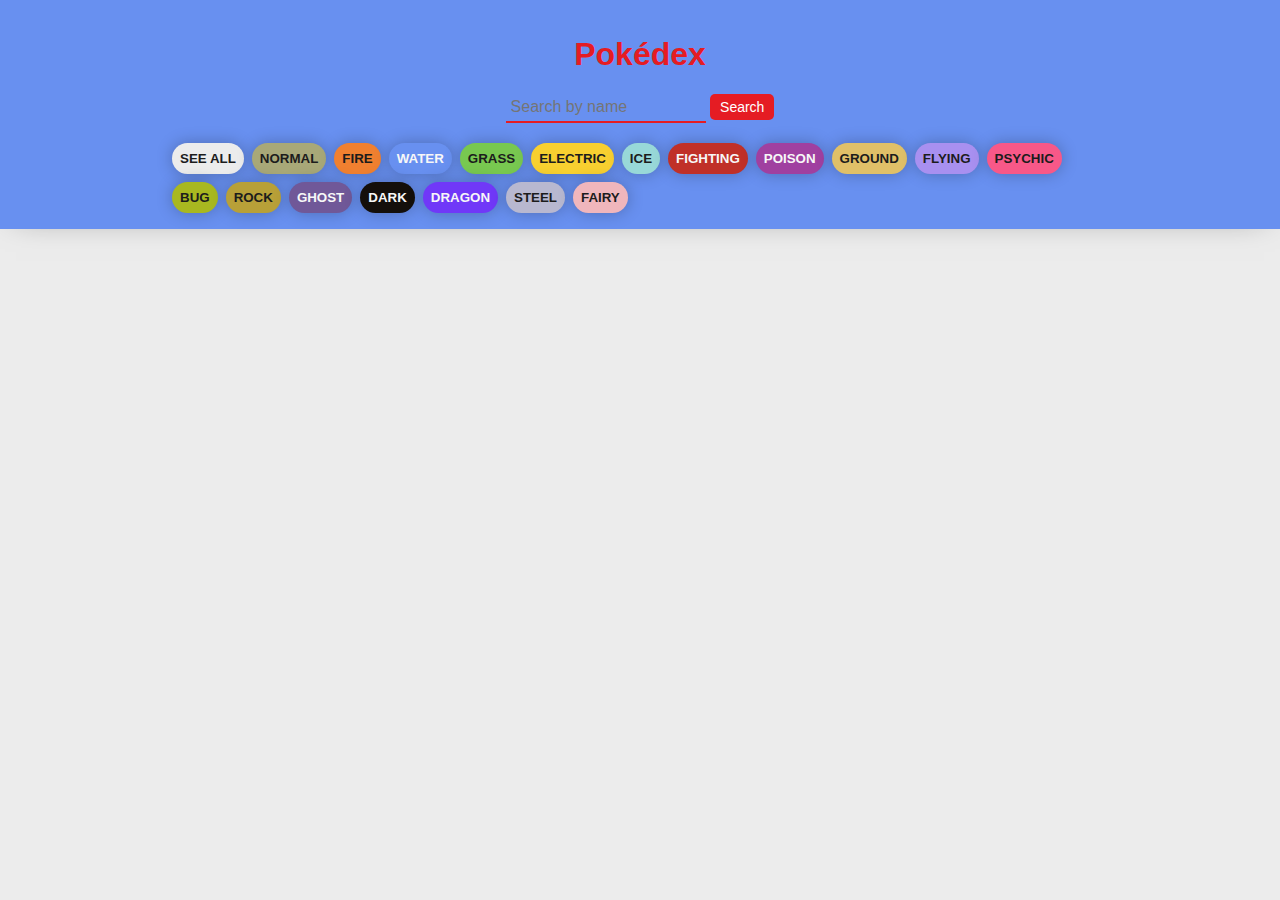
<file: index.html>
<!DOCTYPE html>
<html lang="en">
<head>
    <meta charset="UTF-8">
    <meta http-equiv="X-UA-Compatible" content="IE=edge">
    <meta name="viewport" content="width=device-width, initial-scale=1.0">
    <title>Pokedex</title>
    <link rel="stylesheet" href="project/pokedexDesign.css">
</head>
<body>
   
    <header>
        <h1>Pokédex</h1>
        <div class="search-container">
            <input type="text" id="searchInput" placeholder="Search by name">
            <button id="searchButton">Search</button>
            </div>
        <nav class="nav">
            <ul class="nav-list">
                <li class="nav-item"><button class="btn btn-header" id="see-all">See all</button></li> 
                <li class="nav-item"><button class="btn btn-header normal" id="normal">Normal</button></li>
                <li class="nav-item"><button class="btn btn-header fire" id="fire">Fire</button></li>
                <li class="nav-item"><button class="btn btn-header water" id="water">Water</button></li>
                <li class="nav-item"><button class="btn btn-header grass" id="grass">Grass</button></li>
                <li class="nav-item"><button class="btn btn-header electric" id="electric">Electric</button></li>
                <li class="nav-item"><button class="btn btn-header ice" id="ice">Ice</button></li>
                <li class="nav-item"><button class="btn btn-header fighting" id="fighting">Fighting</button></li>
                <li class="nav-item"><button class="btn btn-header poison" id="poison">Poison</button></li>
                <li class="nav-item"><button class="btn btn-header ground" id="ground">Ground</button></li>
                <li class="nav-item"><button class="btn btn-header flying" id="flying">Flying</button></li>
                <li class="nav-item"><button class="btn btn-header psychic" id="psychic">Psychic</button></li>
                <li class="nav-item"><button class="btn btn-header bug" id="bug">Bug</button></li>
                <li class="nav-item"><button class="btn btn-header rock" id="rock">Rock</button></li>
                <li class="nav-item"><button class="btn btn-header ghost" id="ghost">Ghost</button></li>
                <li class="nav-item"><button class="btn btn-header dark" id="dark">Dark</button></li>
                <li class="nav-item"><button class="btn btn-header dragon" id="dragon">Dragon</button></li>
                <li class="nav-item"><button class="btn btn-header steel" id="steel">Steel</button></li>
                <li class="nav-item"><button class="btn btn-header fairy" id="fairy">Fairy</button></li>
            </ul>
        </nav>
    </header>
   
  
        <div id="pokemonContainer" class="pokemon-container"></div>

        <main>
        
            <div id="all">
                <div class="pokemon-all" id="pokemonList">
                   
                </div>
            </div>
    
        </main>
    <script src="project/script.js"></script>
</body>
</html>
</file>
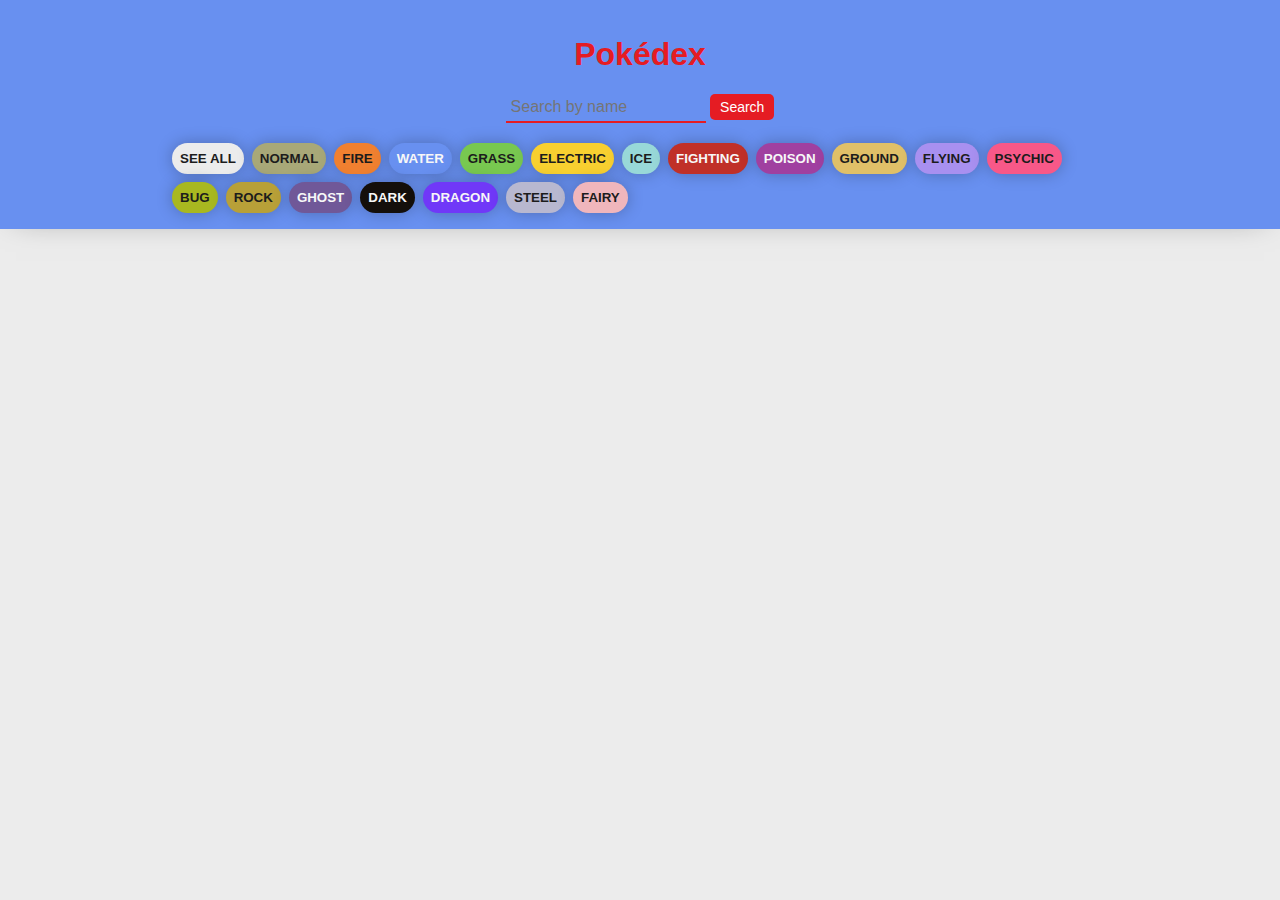
<file: project/index.html>
<!DOCTYPE html>
<html lang="en">
<head>
    <meta charset="UTF-8">
    <meta http-equiv="X-UA-Compatible" content="IE=edge">
    <meta name="viewport" content="width=device-width, initial-scale=1.0">
    <title>Pokedex</title>
    <link rel="stylesheet" href="pokedexDesign.css">
</head>
<body>
   
    <header>
        <h1>Pokédex</h1>
        <div class="search-container">
            <input type="text" id="searchInput" placeholder="Search by name">
            <button id="searchButton">Search</button>
            </div>
        <nav class="nav">
            <ul class="nav-list">
                <li class="nav-item"><button class="btn btn-header" id="see-all">See all</button></li> 
                <li class="nav-item"><button class="btn btn-header normal" id="normal">Normal</button></li>
                <li class="nav-item"><button class="btn btn-header fire" id="fire">Fire</button></li>
                <li class="nav-item"><button class="btn btn-header water" id="water">Water</button></li>
                <li class="nav-item"><button class="btn btn-header grass" id="grass">Grass</button></li>
                <li class="nav-item"><button class="btn btn-header electric" id="electric">Electric</button></li>
                <li class="nav-item"><button class="btn btn-header ice" id="ice">Ice</button></li>
                <li class="nav-item"><button class="btn btn-header fighting" id="fighting">Fighting</button></li>
                <li class="nav-item"><button class="btn btn-header poison" id="poison">Poison</button></li>
                <li class="nav-item"><button class="btn btn-header ground" id="ground">Ground</button></li>
                <li class="nav-item"><button class="btn btn-header flying" id="flying">Flying</button></li>
                <li class="nav-item"><button class="btn btn-header psychic" id="psychic">Psychic</button></li>
                <li class="nav-item"><button class="btn btn-header bug" id="bug">Bug</button></li>
                <li class="nav-item"><button class="btn btn-header rock" id="rock">Rock</button></li>
                <li class="nav-item"><button class="btn btn-header ghost" id="ghost">Ghost</button></li>
                <li class="nav-item"><button class="btn btn-header dark" id="dark">Dark</button></li>
                <li class="nav-item"><button class="btn btn-header dragon" id="dragon">Dragon</button></li>
                <li class="nav-item"><button class="btn btn-header steel" id="steel">Steel</button></li>
                <li class="nav-item"><button class="btn btn-header fairy" id="fairy">Fairy</button></li>
            </ul>
        </nav>
    </header>
   
  
        <div id="pokemonContainer" class="pokemon-container"></div>

        <main>
        
            <div id="all">
                <div class="pokemon-all" id="pokemonList">
                   
                </div>
            </div>
    
        </main>
    <script src="script.js"></script>
</body>
</html>
</file>
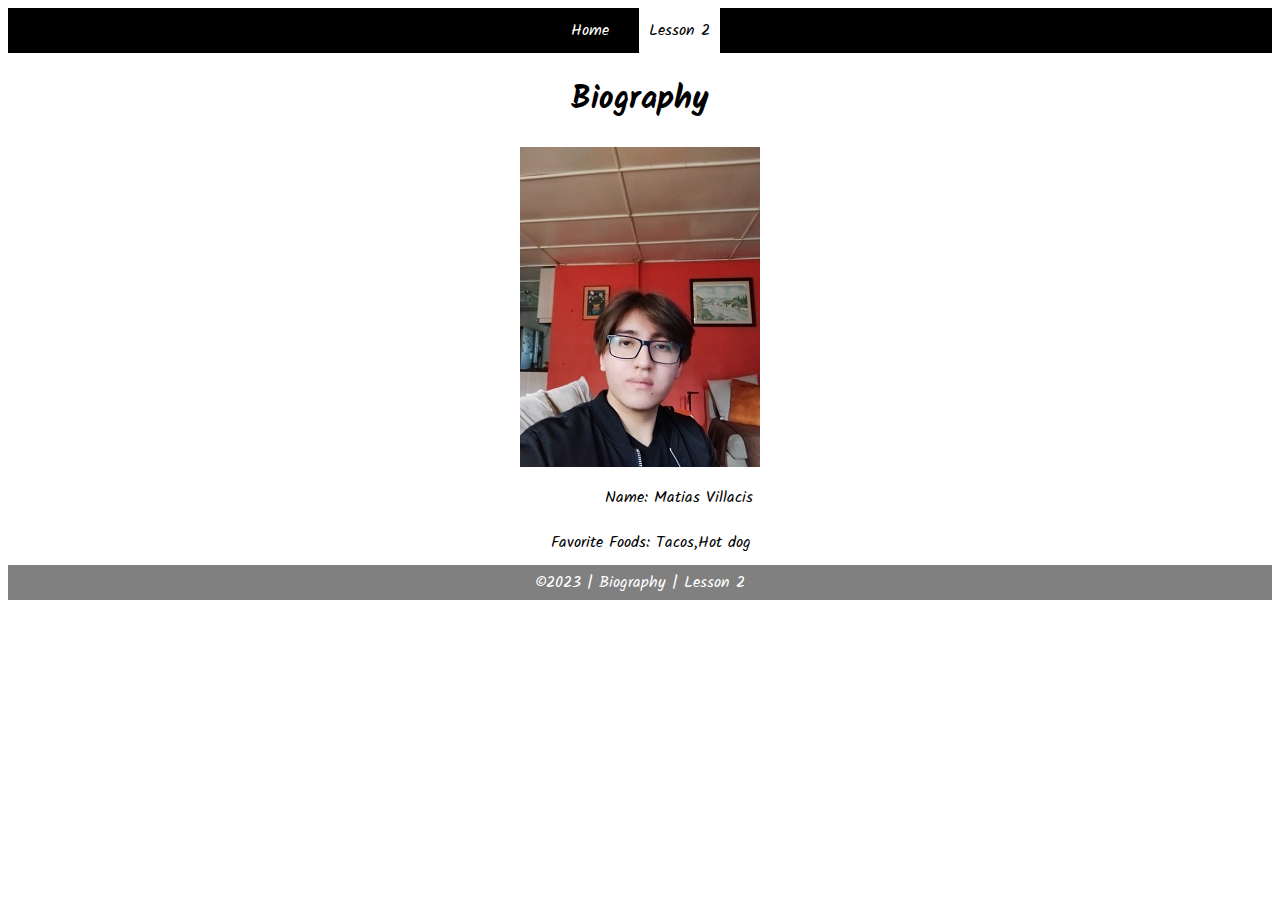
<file: task2.html>
<!DOCTYPE html>
<html lang="en">

<head>
    <meta charset="UTF-8">
    <meta name="viewport" content="width=device-width, initial-scale=1.0">
    <meta http-equiv="X-UA-Compatible" content="ie=edge">
    <title>Biography | Lesson 2</title>
    <link href="https://fonts.googleapis.com/css?family=Kalam&display=swap" rel="stylesheet">
    <link rel="stylesheet" href="styles/main.css">
</head>

<body>
    <nav>
        <ul id="menu">
            <li><a id="toggleMenu">&equiv;</a></li>
            <li><a href="#">Home</a></li>
            <li><a href="#" class="active">Lesson 2</a></li>
        </ul>
    </nav>
    <header>
        <h1>Biography</h1>
        <img src="images/placeholder.png" alt="Photo">
    </header>
    <main>
        <section>
            <div>
                <label>Name:</label>
                <span id="name"></span>
            </div>
            <div>
                <label>Favorite Foods:</label>
                <span id="food"></span>
            </div>
        </section>
    </main>
    <footer>
        &copy;<span id="year"></span> | Biography | Lesson 2
    </footer>
    <script src="scripts/main.js"></script>
    <script src="scripts/task2.js"></script>
</body>

</html>
</file>
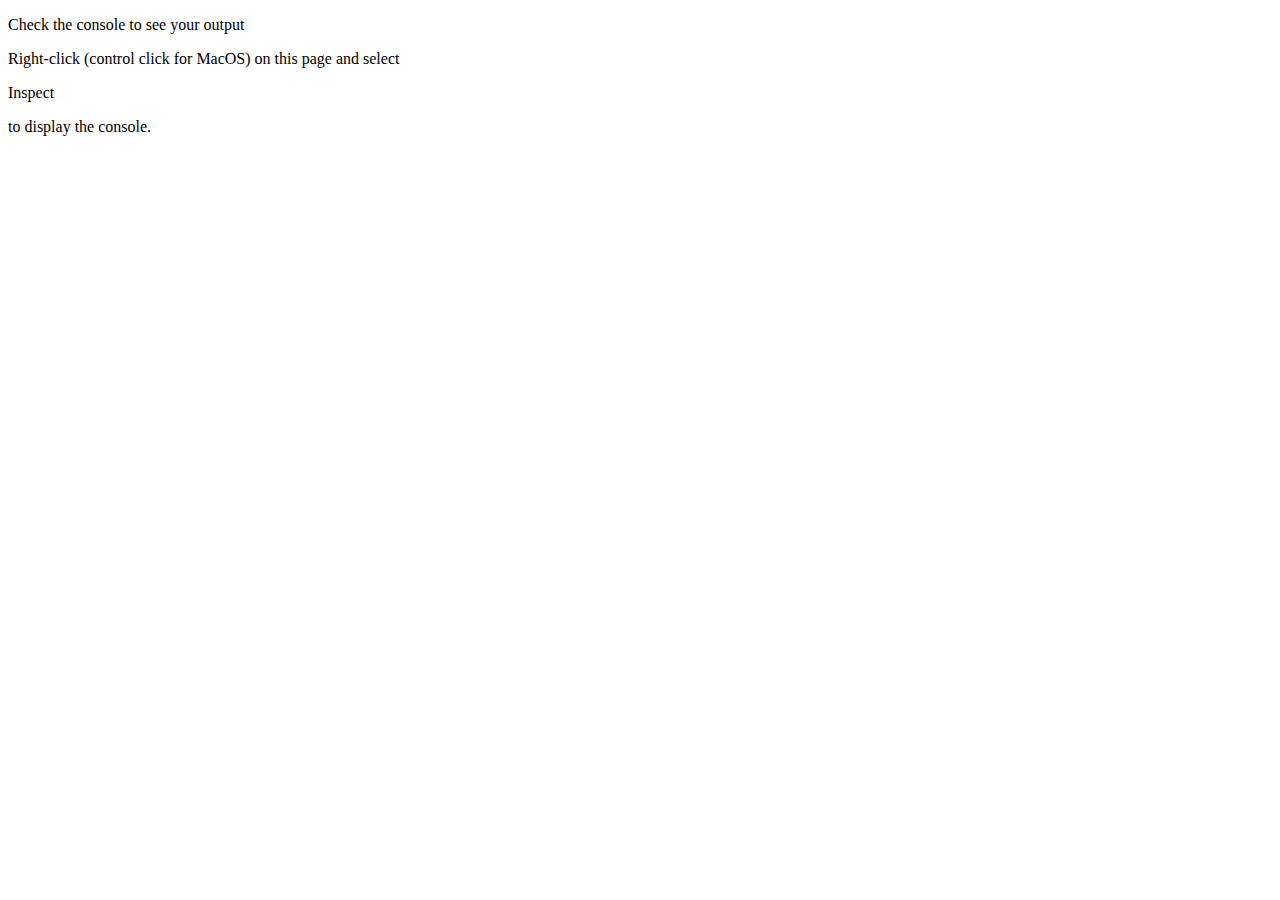
<file: stepwise_debugging/hello.html>
<!DOCTYPE html>
<html lang="en">
<head>
    <meta charset="UTF-8">  
    <meta name="description" content="A page used to try step-wise debugging for the first time.">
  	<meta name="author" content="Lee Barney">
    <meta name="viewport" content="width=device-width, initial-scale=1.0">
    <title>A Simple Example</title>
</head>
<body>
    <p>Check the console to see your output</p>
    <p>Right-click (control click for MacOS) on this page and select </p>
    <p>Inspect</p>
    <p>to display the console.</p>
    <script src="learning.js"></script>
</body>
</html>
</file>
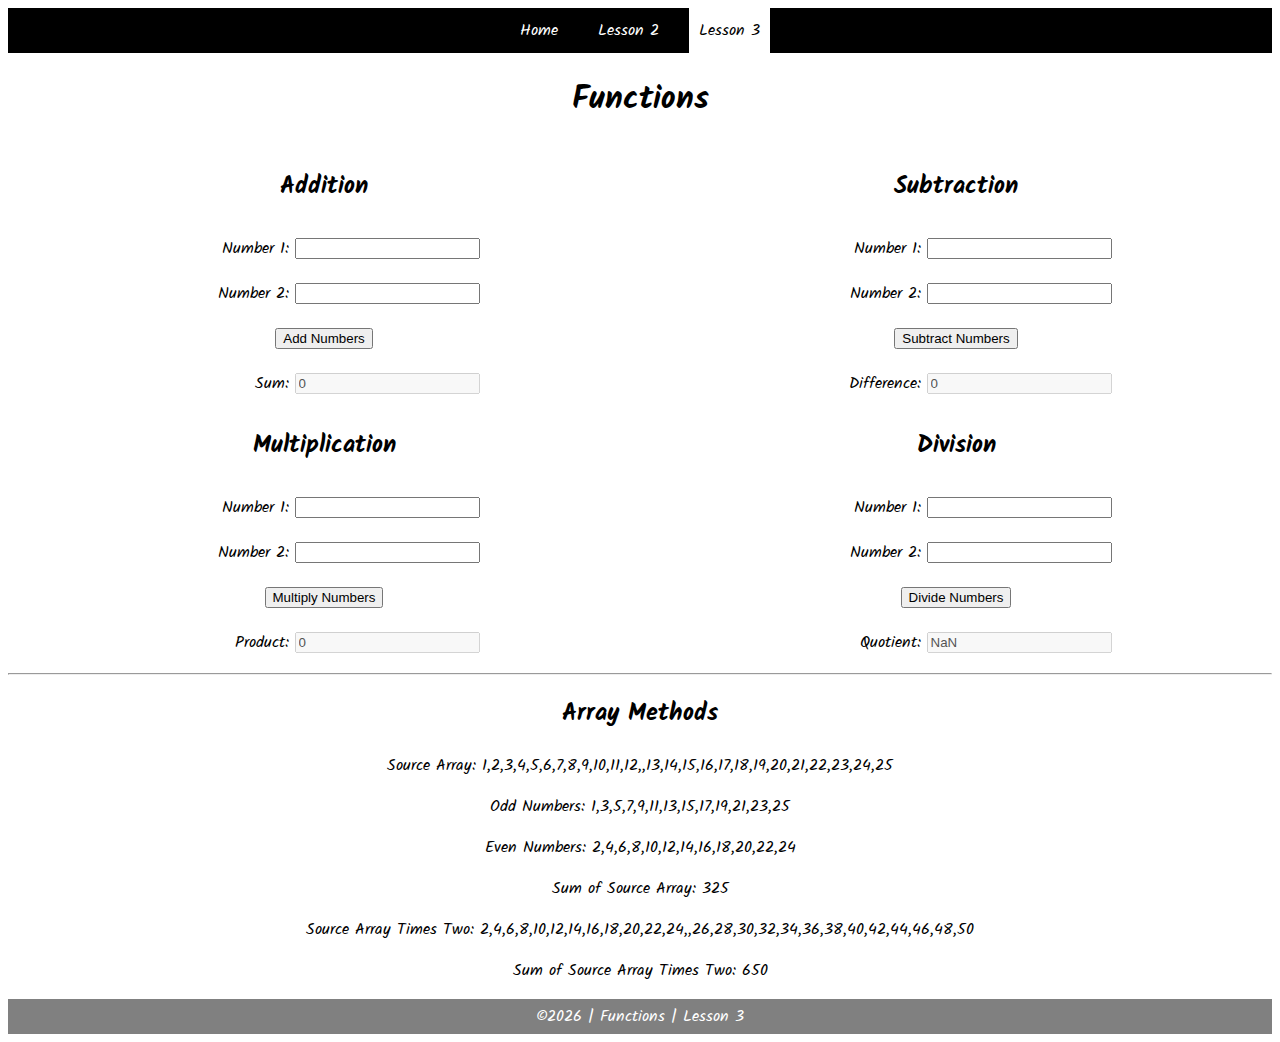
<file: week03/task3.html>
<!DOCTYPE html>
<html lang="en">

<head>
    <meta charset="UTF-8">
    <meta name="viewport" content="width=device-width, initial-scale=1.0">
    <meta http-equiv="X-UA-Compatible" content="ie=edge">
    <title>CSE 121b: Week 03 | Sample Solution</title>
    <link href="https://fonts.googleapis.com/css?family=Kalam&display=swap" rel="stylesheet">
    <link rel="stylesheet" href="styles/main.css">
</head>

<body>
    <nav>
        <ul id="menu">
            <li><a id="toggleMenu">&equiv;</a></li>
            <li><a href="#">Home</a></li>
            <li><a href="#">Lesson 2</a></li>
            <li><a href="#" class="active">Lesson 3</a></li>
        </ul>
    </nav>
    <header>
        <h1>Functions</h1>
    </header>
    <main>
        <section id="functions">
            <article>
                <h2>Addition</h2>
                <div>
                    <label for="addend1">Number 1:</label>
                    <input type="text" id="addend1" name="addend1">
                </div>
                <div>
                    <label for="addend2">Number 2:</label>
                    <input type="text" id="addend2" name="addend2">
                </div>
                <div>
                    <input type="button" id="addNumbers" value="Add Numbers">
                </div>
                <div>
                    <label for="sum">Sum:</label>
                    <input type="text" id="sum" name="sum" disabled>
                </div>
            </article>
            <article>
                <h2>Subtraction</h2>
                <div>
                    <label for="minuend">Number 1:</label>
                    <input type="text" id="minuend" name="minuend">
                </div>
                <div>
                    <label for="subtrahend">Number 2:</label>
                    <input type="text" id="subtrahend" name="subtrahend">
                </div>
                <div>
                    <input type="button" id="subtractNumbers" value="Subtract Numbers">
                </div>
                <div>
                    <label for="difference">Difference:</label>
                    <input type="text" id="difference" name="difference" disabled>
                </div>
            </article>
            <article>
                <h2>Multiplication</h2>
                <div>
                    <label for="factor1">Number 1:</label>
                    <input type="text" id="factor1" name="factor1">
                </div>
                <div>
                    <label for="factor2">Number 2:</label>
                    <input type="text" id="factor2" name="factor2">
                </div>
                <div>
                    <input type="button" id="multiplyNumbers" value="Multiply Numbers">
                </div>
                <div>
                    <label for="product">Product:</label>
                    <input type="text" id="product" name="product" disabled>
                </div>
            </article>
            <article>
                <h2>Division</h2>
                <div>
                    <label for="dividend">Number 1:</label>
                    <input type="text" id="dividend" name="dividend">
                </div>
                <div>
                    <label for="divisor">Number 2:</label>
                    <input type="text" id="divisor" name="divisor">
                </div>
                <div>
                    <input type="button" id="divideNumbers" value="Divide Numbers">
                </div>
                <div>
                    <label for="quotient">Quotient:</label>
                    <input type="text" id="quotient" name="quotient" disabled>
                </div>
            </article>
        </section>
        <hr>
        <section>
            <h2>Array Methods</h2>
            <p>
                Source Array: <span id="array"></span>
            </p>
            <p>
                Odd Numbers: <span id="odds"></span>
            </p>
            <p>
                Even Numbers: <span id="evens"></span>
            </p>
            <p>
                Sum of Source Array: <span id="sumOfArray"></span>
            </p>
            <p>
                Source Array Times Two: <span id="multiplied"></span>
            </p>
            <p>
                Sum of Source Array Times Two: <span id="sumOfMultiplied"></span>
            </p>
        </section>
    </main>
    <footer>
        &copy;<span id="year"></span> | Functions | Lesson 3
    </footer>
    <script src="scripts/main.js"></script>
    <script src="scripts/task3.js"></script>
</body>

</html>
</file>
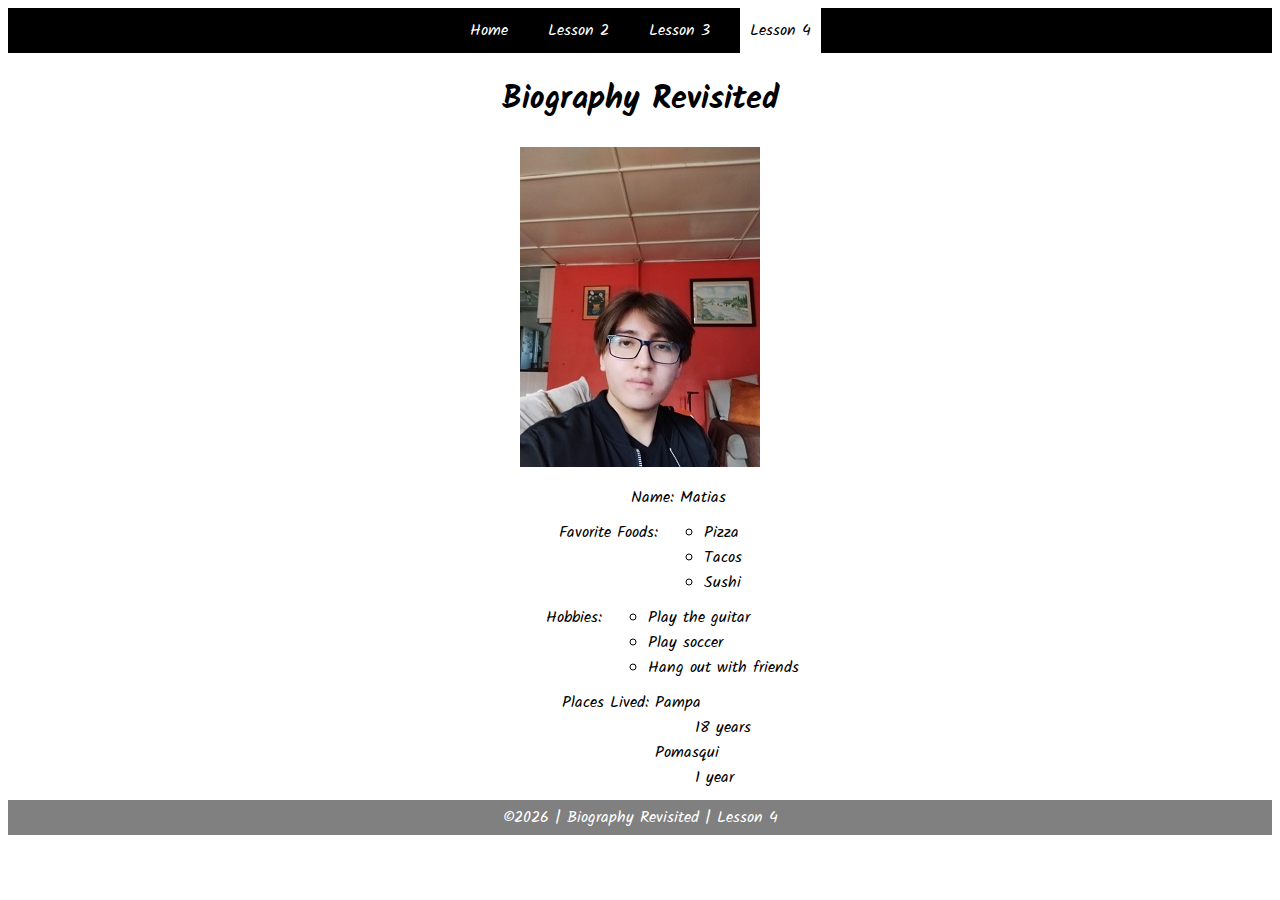
<file: week04/task4.html>
<!DOCTYPE html>
<html lang="en">

<head>
	<meta charset="UTF-8">
	<meta name="viewport" content="width=device-width, initial-scale=1.0">
	<meta http-equiv="X-UA-Compatible" content="ie=edge">
	<title>CSE 121b: Week 04 | Sample Solution</title>
	<link href="https://fonts.googleapis.com/css?family=Kalam&display=swap" rel="stylesheet">
	<link rel="stylesheet" href="styles/main.css">
</head>

<body>
    <nav>
        <ul id="menu">
            <li><a id="toggleMenu">&equiv;</a></li>
            <li><a href="#">Home</a></li>
            <li><a href="#">Lesson 2</a></li>
            <li><a href="#">Lesson 3</a></li>
            <li><a href="#" class="active">Lesson 4</a></li>
        </ul>
    </nav>
    <header>
        <h1>Biography Revisited</h1>
        <img id="photo" src="images/placeholder.png" alt="Photo">
    </header>
    <main>
        <section>
            <div>
                <label>Name:</label>
                <span id="name"></span>
            </div>
            <div>
                <label>Favorite Foods:</label>
                <ul id="favorite-foods"></ul>
            </div>
            <div>
                <label>Hobbies:</label>
                <ul id="hobbies"></ul>
            </div>
            <div>
                <label>Places Lived:</label>
                <dl id="places-lived"></dl>
            </div>
        </section>
    </main>
	<footer>
        &copy;<span id="year"></span> | Biography Revisited | Lesson 4
    </footer>
    <script src="scripts/main.js"></script>
    <script src="scripts/task4.js"></script>
</body>

</html>
</file>
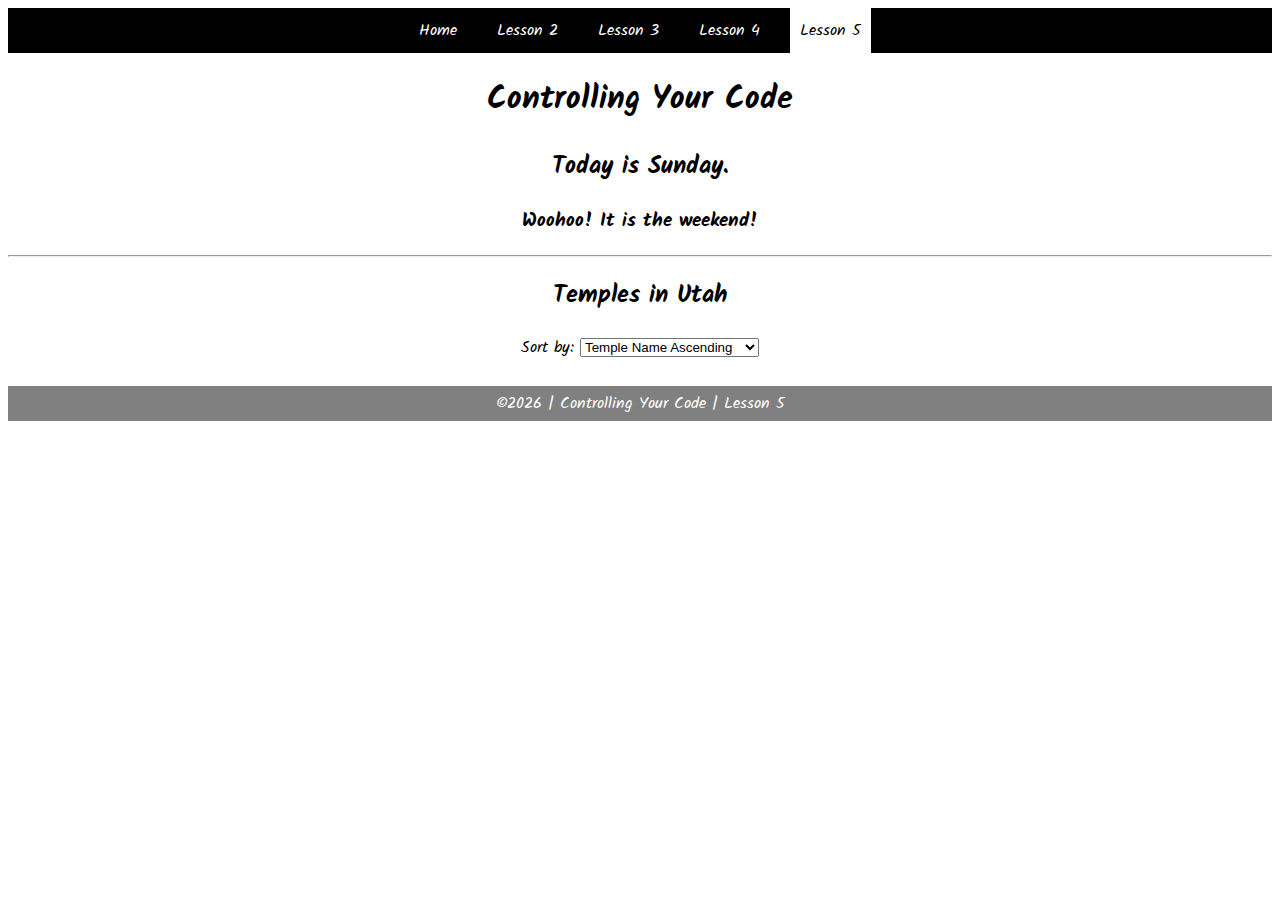
<file: week05/student_files/task5.html>
<!DOCTYPE html>
<html lang="en">

<head>
    <meta charset="UTF-8">
    <meta name="viewport" content="width=device-width, initial-scale=1.0">
    <meta http-equiv="X-UA-Compatible" content="ie=edge">
    <title>CSE 121b: Week 05 | Sample Solution</title>
    <link href="https://fonts.googleapis.com/css?family=Kalam&display=swap" rel="stylesheet">
    <link rel="stylesheet" href="styles/main.css">
</head>

<body>
    <nav>
        <ul id="menu">
            <li><a id="toggleMenu">&equiv;</a></li>
            <li><a href="#stepwise_debugging/hello.html">Home</a></li>
            <li><a href="#task2.html">Lesson 2</a></li>
            <li><a href="##week03/task3.html">Lesson 3</a></li>
            <li><a href="#week04/task4.html">Lesson 4</a></li>
            <li><a href="#week05/task5.html" class="active">Lesson 5</a></li>
        </ul>
    </nav>
    <header>
        <h1>Controlling Your Code</h1>
    </header>
    <main>
        <section>
            <h2>
                Today is <span id="message2"></span>.
            </h2>
            <h3>
                <span id="message1"></span>
            </h3>
        </section>
        <hr>
        <section>
            <h2>Temples in Utah</h2>
            <p>
                Sort by: 
                <select id="sortBy">
                    <option value="templeNameAscending">Temple Name Ascending</option>
                    <option value="templeNameDescending">Temple Name Descending</option>
                </select>
            </p>
            <div id="temples">
            </div>
        </section>
    </main>
    <footer>
        &copy;<span id="year"></span> | Controlling Your Code | Lesson 5
    </footer>
    <script src="scripts/main.js"></script>
    <script src="scripts/task5.js"></script>
</body>

</html>
</file>
<file: project/pokedexDesign.css>
body {
    font-family: "Arial", sans-serif;
    text-align: center;
    background-color: #f5f5f5;
  }
  
  h1 {
    margin-top: 20px;
    color: #e51c23;
  }
  
  .search-container {
    margin: 20px auto;
    width: 300px;
  }
  
  .search-container input {
    width: 200px;
    padding: 5px;
    border: none;
    border-bottom: 2px solid #e51c23;
    font-size: 16px;
    background-color: transparent;
    color: #333;
  }
  
  .search-container button {
    background-color: #e51c23;
    color: white;
    border: none;
    padding: 5px 10px;
    text-align: center;
    text-decoration: none;
    display: inline-block;
    font-size: 14px;
    border-radius: 5px;
    cursor: pointer;
  }
  
  .pokemon-container {
    display: flex;
    flex-wrap: wrap;
    justify-content: center;
    align-items: center;
    margin-top: 20px;
  }
  
  .pokemon-card {
    width: 200px;
    height: 300px;
    border-radius: 10px;
    box-shadow: 0 2px 5px rgba(0, 0, 0, 0.1);
    background-color: #fff;
    margin: 10px;
    text-align: center;
    overflow: hidden;
    position: relative;
  }
  
  .pokemon-image {
    width: 120px;
    height: 120px;
    margin: 0 auto 10px;
    padding-top: 20px;
  }
  
  .pokemon-name {
    font-weight: bold;
    margin-bottom: 5px;
  }
  
  .pokemon-types {
    margin-top: 10px;
  }
  
  .pokemon-type {
    display: inline-block;
    background-color: #e51c23;
    color: black;
    padding: 2px 5px;
    border-radius: 5px;
    margin-right: 5px;
    font-size: 12px;
  }
  
  .error-message {
    color: #e51c23;
    margin-top: 20px;
    font-size: 16px;
  }
  @import url('https://fonts.googleapis.com/css2?family=Rubik:wght@300;400;500;600;700;800;900&display=swap');

  :root {
      --clr-black: #1c1c1c;
      --clr-gray: #ececec;
      --clr-white: #f7f7f7;
  
      --type-normal: #A8A878;
      --type-fire: #F08030;
      --type-water: #6890F0;
      --type-grass: #78C850;
      --type-electric: #F8D030;
      --type-ice: #98D8D8;
      --type-fighting: #C03028;
      --type-poison: #A040A0;
      --type-ground: #E0C068;
      --type-flying: #A890F0;
      --type-psychic: #F85888;
      --type-bug: #A8B820;
      --type-rock: #B8A038;
      --type-ghost: #705898;
      --type-dark: #140f0b;
      --type-dragon: #7038F8;
      --type-steel: #B8B8D0;
      --type-fairy: #F0B6BC;
  }
  
  * {
      margin: 0;
      padding: 0;
      box-sizing: border-box;
      color: var(--clr-black);
      font-family: 'Rubik', sans-serif;
  }
  
  ul {
      list-style-type: none;
  }
  
  button {
      background-color: transparent;
      border: 0;
      border-radius: 0;
  }
  
  body {
      min-height: 100vh;
      background-color: var(--clr-gray);
  }
  
  header {
      padding-block: 1rem;
      box-shadow: 0 0 2rem -1rem rgba(0, 0, 0, .5);
      background-color: #6890F0;
  }
  
  .nav {
      display: flex;
      flex-direction: column;
      gap: 1rem;
      align-items: flex-start;
      padding-inline: 2rem;
      max-width: 1000px;
      margin: 0 auto;
  }
  
  .nav-list {
      display: flex;
      align-items: center;
      flex-wrap: wrap;
      gap: .5rem;
  }
  
  .btn-header {
      background-color: var(--clr-gray);
      padding: .5rem;
      border-radius: 100vmax;
      cursor: pointer;
      text-transform: uppercase;
      font-weight: 600;
      box-shadow: 0 0 1rem rgba(0, 0, 0, .25);
      transition: .2s;
  }
  
  .btn-header:hover {
      transform: scale(1.1);
      box-shadow: 0 0 2rem rgba(0, 0, 0, .25);
  }
  
  main {
      padding: 2rem;
      max-width: 1000px;
      margin: 0 auto;
  }
  
  .pokemon-all {
      display: grid;
      grid-template-columns: 1fr;
      gap: 1rem;
  }
  
  @media screen and (min-width: 470px) {
      .pokemon-all {
          grid-template-columns: 1fr 1fr;
      }
  }
  
  @media screen and (min-width: 700px) {
      .pokemon-all {
          grid-template-columns: 1fr 1fr 1fr;
      }
  }
  
  .pokemon {
      border-radius: 1rem;
      background-color: var(--clr-white);
      box-shadow: 0 0 3rem -1rem rgba(0, 0, 0, .25);
      padding-block: 1rem;
      text-transform: uppercase;
      position: relative;
      isolation: isolate;
      overflow: hidden;
  }
  
  .pokemon-id-back {
      position: absolute;
      top: 1rem;
      left: 50%;
      transform: translateX(-50%);
      font-size: 6rem;
      font-weight: 800;
      z-index: -1;
      color: var(--clr-gray);
  }
  
  .pokemon-imagen {
      padding-inline: 1rem;
      display: flex;
      justify-content: center;
  }
  
  .pokemon-imagen img {
      width: 100%;
      max-width: 6rem;
  }
  
  .pokemon-info {
      display: flex;
      flex-direction: column;
      gap: .5rem;
      padding-inline: 1rem;
      align-items: center;
      text-align: center;
  }
  
  .name-container {
      display: flex;
      align-items: center;
      column-gap: .5rem;
      flex-wrap: wrap;
      justify-content: center;
  }
  
  .pokemon-id {
      background-color: var(--clr-gray);
      padding: .25rem .5rem;
      border-radius: 100vmax;
      font-size: .75rem;
      font-weight: 500;
  }
  
  .pokemon-name {
      font-size: 1.4rem;
  }
  
  .pokemon-types {
      display: flex;
      gap: .5rem;
      font-size: .75rem;
      font-weight: 500;
      flex-wrap: wrap;
      justify-content: center;
  }
  
  .type {
      padding: .25rem .5rem;
      border-radius: 100vmax;
  }
  
  .pokemon-stats {
      display: flex;
      gap: 1rem;
      font-size: .85rem;
  }
  
  .stat {
      background-color: var(--clr-gray);
      padding: .25rem .5rem;
      border-radius: 100vmax;
  }
  
  
  
  .normal {
      background-color: var(--type-normal);
      color: var(--clr-black);
  }
  
  .fire {
      background-color: var(--type-fire);
      color: var(--clr-black);
  }
  
  .water {
      background-color: var(--type-water);
      color: var(--clr-white);
  }
  
  .grass {
      background-color: var(--type-grass);
      color: var(--clr-black);
  }
  
  .electric {
      background-color: var(--type-electric);
      color: var(--clr-black);
  }
  
  .ice {
      background-color: var(--type-ice);
      color: var(--clr-black);
  }
  
  .fighting {
      background-color: var(--type-fighting);
      color: var(--clr-white);
  }
  
  .poison {
      background-color: var(--type-poison);
      color: var(--clr-white);
  }
  
  .ground {
      background-color: var(--type-ground);
      color: var(--clr-black);
  }
  
  .flying {
      background-color: var(--type-flying);
      color: var(--clr-black);
  }
  
  .psychic {
      background-color: var(--type-psychic);
      color: var(--clr-black);
  }
  
  .bug {
      background-color: var(--type-bug);
      color: var(--clr-black);
  }
  
  .rock {
      background-color: var(--type-rock);
      color: var(--clr-black);
  }
  
  .ghost {
      background-color: var(--type-ghost);
      color: var(--clr-white);
  }
  
  .dark {
      background-color: var(--type-dark);
      color: var(--clr-white);
  }
  
  .dragon {
      background-color: var(--type-dragon);
      color: var(--clr-white);
  }
  
  .steel {
      background-color: var(--type-steel);
      color: var(--clr-black);
  }
  
  .fairy {
      background-color: var(--type-fairy);
      color: var(--clr-black);
  }
</file>
<file: styles/main.css>
/* HTML Selectors */
body {
    font-family: 'Kalam', cursive;
}

div {
    margin: 10px;
    text-align: center;
}

footer {
    background-color: gray;
    color: white;
    padding: 5px;
    text-align: center;
}

header {
    margin: auto;
    text-align: center;
}

label {
    display: inline-block;
    min-width: 120px;
    text-align: right;
}

main {
    display: flex;
    justify-content: center;
}

nav {
    background-color: black;
    color: white;
}

nav ul {
    display: flex;
    flex-direction: column;
    justify-content: center;
    align-content: space-around;
    margin: 0;
    padding: 0;
}

nav ul li:first-child {
    display: block;
}

nav ul li {
    display: none;
    list-style: none;
    margin: 10px;
}

nav ul li a {
    color: white;
    display: block;
    padding: 10px;
    text-decoration: none;
}
nav ul li a:hover {
    background-color: #efefef;
    color: black;
}

section {
    display: flex;
    flex-direction: column;
    align-items: center;
}

/* Class Selectors */
.active {
    background-color: white;
    color: black;
}

.open li {
    display: block;
}

/* ID Selectors */

/* Media Queries */
@media only screen and (min-width: 32.5em) {
    nav ul {
        flex-direction: row;
    }
    
    nav ul li:first-child {
        display: none;
    }

    nav ul li {
        display: inline;
        margin: 0 10px;
    }
}
</file>
<file: week03/styles/main.css>
/* HTML Selectors */
article {
    display: flex;
    flex-direction: column;
    align-items: center;
}

body {
    font-family: 'Kalam', cursive;
}

div {
    margin: 10px;
    text-align: center;
}

footer {
    background-color: gray;
    color: white;
    padding: 5px;
    text-align: center;
}

header {
    margin: auto;
    text-align: center;
}

label {
    display: inline-block;
    min-width: 120px;
    text-align: right;
}

nav {
    background-color: black;
    color: white;
}

nav ul {
    display: flex;
    flex-direction: column;
    justify-content: center;
    align-content: space-around;
    margin: 0;
    padding: 0;
}

nav ul li:first-child {
    display: block;
}

nav ul li {
    display: none;
    list-style: none;
    margin: 10px;
}

nav ul li a {
    color: white;
    display: block;
    padding: 10px;
    text-decoration: none;
}
nav ul li a:hover {
    background-color: #efefef;
    color: black;
}

section {
    text-align: center;
}


/* Class Selectors */
.active {
    background-color: white;
    color: black;
}

.open li {
    display: block;
}

/* ID Selectors */
#functions {
    display: grid;
    grid-template-columns: 1fr;
}

/* media queries */
@media only screen and (min-width: 32.5em) {
    nav ul {
        flex-direction: row;
    }
    
    nav ul li:first-child {
        display: none;
    }

    nav ul li {
        display: inline;
        margin: 0 10px;
    }

    #functions {
        grid-template-columns: 1fr 1fr;
    }
}
</file>
<file: week04/styles/main.css>
/* HTML Selectors */
body {
    font-family: 'Kalam', cursive;
}

div {
    margin: 10px;
    text-align: center;
}

footer {
    background-color: gray;
    color: white;
    padding: 5px;
    text-align: center;
}

header {
    margin: auto;
    text-align: center;
}

label {
    display: inline-block;
    min-width: 120px;
    text-align: right;
}

nav {
    background-color: black;
    color: white;
}

nav ul {
    display: flex;
    flex-direction: column;
    justify-content: center;
    align-content: space-around;
    margin: 0;
    padding: 0;
}

nav ul li:first-child {
    display: block;
}

nav ul li {
    display: none;
    list-style: none;
    margin: 10px;
}

nav ul li a {
    color: white;
    display: block;
    padding: 10px;
    text-decoration: none;
}
nav ul li a:hover {
    background-color: #efefef;
    color: black;
}

/* Class Selectors */
.active {
    background-color: white;
    color: black;
}

.open li {
    display: block;
}

/* ID Selectors */
#favorite-foods, #hobbies, #places-lived {
    margin: 0;
    padding: 0;
    list-style: none;
    display: inline-block;
    text-align: left;
    vertical-align: top;
}

/* Media Queries */
@media only screen and (min-width: 32.5em) {
    nav ul {
        flex-direction: row;
    }
    
    nav ul li:first-child {
        display: none;
    }

    nav ul li {
        display: inline;
        margin: 0 10px;
    }
}
</file>
<file: week05/student_files/styles/main.css>
/* HTML Selectors */
article {
    margin: 10px;
}

body {
    font-family: 'Kalam', cursive;
}

div {
    margin: 10px;
    text-align: center;
}

footer {
    background-color: gray;
    color: white;
    padding: 5px;
    text-align: center;
}

header {
    margin: auto;
    text-align: center;
}

img {
    width: 80%;
}

label {
    display: inline-block;
    min-width: 120px;
    text-align: right;
}

main {
    text-align: center;
}

nav {
    background-color: black;
    color: white;
}

nav ul {
    display: flex;
    flex-direction: column;
    justify-content: center;
    align-content: space-around;
    margin: 0;
    padding: 0;
}

nav ul li:first-child {
    display: block;
}

nav ul li {
    display: none;
    list-style: none;
    margin: 10px;
}

nav ul li a {
    color: white;
    display: block;
    padding: 10px;
    text-decoration: none;
}
nav ul li a:hover {
    background-color: #efefef;
    color: black;
}

section {
    /* display: flex;
    flex-direction: column;
    align-items: center; */
}


/* Class Selectors */
.active {
    background-color: white;
    color: black;
}

.open li {
    display: block;
}

/* ID Selectors */
#favorite-foods, #hobbies, #places-lived {
    margin: 0;
    padding: 0;
    list-style: none;
    display: inline-block;
    text-align: left;
    vertical-align: top;
}

#temples {
    display: grid;
    grid-template-columns: 1fr;
}

/* Media Queries */
@media only screen and (min-width: 32.5em) {
    nav ul {
        flex-direction: row;
    }
    
    nav ul li:first-child {
        display: none;
    }

    nav ul li {
        display: inline;
        margin: 0 10px;
    }

    #temples {
        grid-template-columns: 1fr 1fr;
    }
}

@media only screen and (min-width: 64em) {
    #temples {
        grid-template-columns: 1fr 1fr 1fr;
    }
}
</file>
